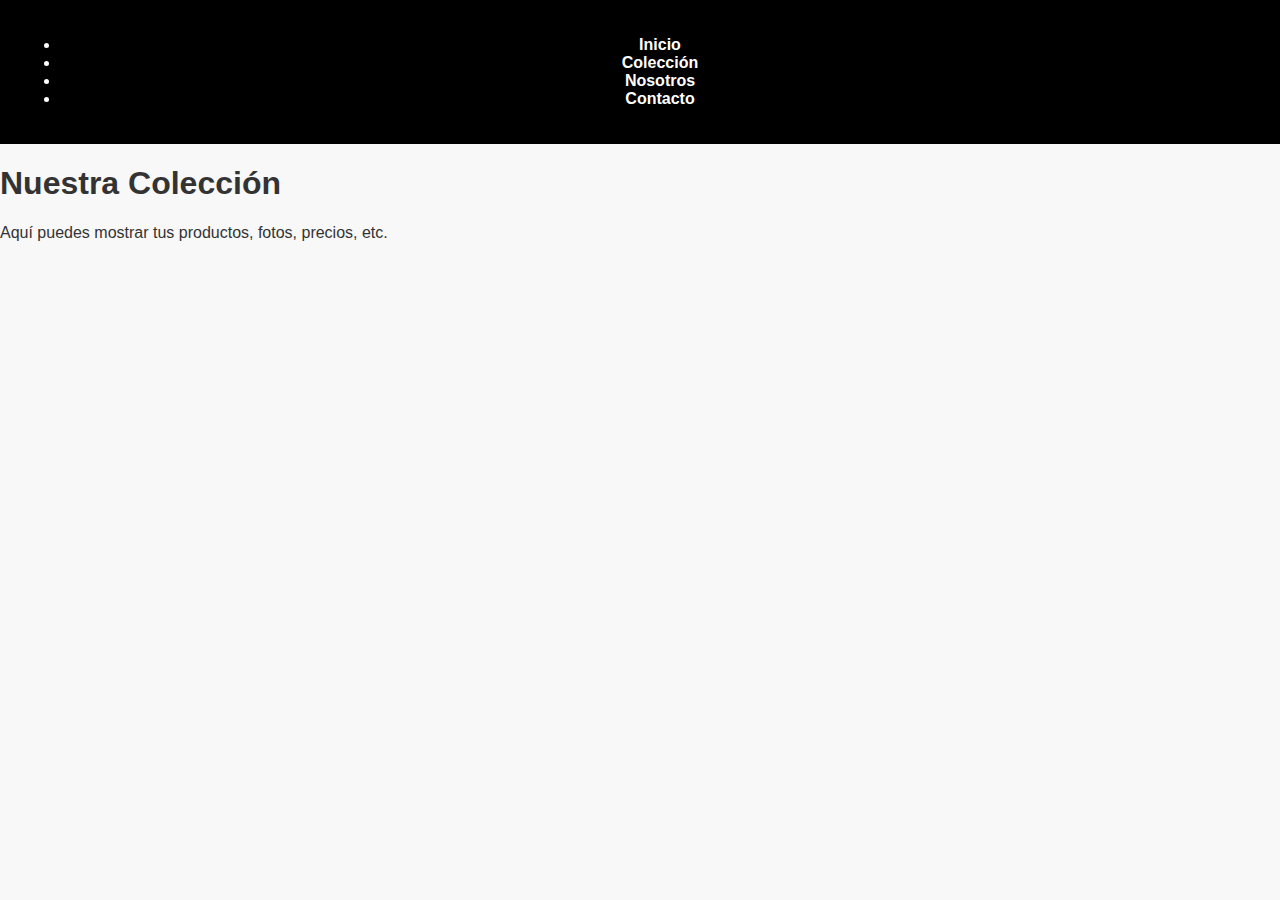
<file: coleccion-unico.html>
<!DOCTYPE html>
<html lang="es">
<head>
  <meta charset="UTF-8">
  <meta name="viewport" content="width=device-width, initial-scale=1.0">
  <title>Colección - CD│Store</title>
  <link rel="stylesheet" href="style.css">
</head>
<body>
  <header>
    <nav>
      <ul>
        <li><a href="index.html">Inicio</a></li>
        <li><a href="coleccion.html">Colección</a></li>
        <li><a href="nosotros.html">Nosotros</a></li>
        <li><a href="contacto.html">Contacto</a></li>
      </ul>
    </nav>
  </header>
  <main>
    <h1>Nuestra Colección</h1>
    <p>Aquí puedes mostrar tus productos, fotos, precios, etc.</p>
  </main>
</body>
</html>
</file>
<file: style.css>
/* Estilos generales */
body {
  margin: 0;
  font-family: Arial, sans-serif;
  background: #f8f8f8;
  color: #333;
}

/* Encabezado */
header {
  background: black;
  color: white;
  padding: 20px;
  text-align: center;
}

nav a {
  color: white;
  margin: 0 15px;
  text-decoration: none;
  font-weight: bold;
}

/* Sección principal (hero) */
.hero {
  background: #222;
  display: flex;
  flex-direction: column;   /* elementos en columna */
  justify-content: center;
  align-items: center;
  padding: 50px 20px;
  color: white;
  text-align: center;
}

.subtitulo {
  font-size: 1.8em;         /* más pequeño que antes */
  margin-bottom: 25px;      /* espacio entre texto e imágenes */
  color: #f8f8f8;
  font-weight: normal;
  text-shadow: 1px 1px 4px black;
}

.galeria-modelos {
  display: flex;
  justify-content: center;
  gap: 25px;               /* espacio entre imágenes */
  flex-wrap: wrap;         /* se acomodan en móviles */
}

.galeria-modelos img {
  width: 250px;            /* imágenes más grandes */
  height: auto;
  border-radius: 12px;
  box-shadow: 0 6px 18px rgba(0,0,0,0.4);
  transition: transform 0.3s ease;
}

.galeria-modelos img:hover {
  transform: scale(1.07);  /* efecto zoom al pasar el mouse */
}

/* Secciones */
section {
  padding: 40px;
  text-align: center;
}

#coleccion {
  background: #fff;
}

#nosotros {
  background: #f0f0f0;
}

#contacto {
  background: #fff;
}

/* Pie de página */
footer {
  background: #111;
  color: #aaa;
  text-align: center;
  padding: 20px;
}

/* Diseño de la sección principal */
#inicio {
  display: flex;
  justify-content: center;
  align-items: center;
  padding: 30px 10px;
  background: #1c1c1c; /* fondo oscuro elegante */
  color: white;
}

.contenido-principal {
  display: flex;
  flex-direction: row;
  justify-content: space-between;
  align-items: center;
  max-width: 1100px;
  width: 100%;
  gap: 5px; /* espacio entre texto e imagen */
}

.texto {
  flex: 1;
}

.texto h1 {
  font-size: 2.5em;
  margin-bottom: 10px;
}

.texto p {
  font-size: 1.2em;
  line-height: 1.5;
}

/* Imagen principal (limpio y corregido) */
.imagen-principal {
  max-width: 90px;   /* ajusta el tamaño de la imagen */
  height: auto;       /* mantiene proporción */
  margin-top: 0;      /* más pegada al título */
  margin-left: 20px;  /* espacio lateral */
  border-radius: 12px;
  box-shadow: 0 8px 20px rgba(0,0,0,0.4);
}
.galeria-modelos {
  display: flex;
  justify-content: center;
  gap: 20px; /* espacio entre imágenes */
  margin-top: 20px;
  flex-wrap: wrap; /* se acomodan en móviles */
}

.galeria-modelos img {
  width: 200px;       /* tamaño de cada imagen */
  height: auto;       /* mantiene proporción */
  border-radius: 12px;
  box-shadow: 0 6px 15px rgba(0,0,0,0.3);
  transition: transform 0.3s ease;
}

.galeria-modelos img:hover {
  transform: scale(1.05); /* efecto zoom al pasar el mouse */
}
#contacto {
  background: #fff;
  text-align: left;          /* alinea texto a la izquierda */
  display: flex;
  justify-content: flex-start; 
  align-items: flex-end;     /* coloca el contenido al fondo */
  min-height: 200px;         /* altura mínima para que se note el fondo */
  padding: 40px;
}
#contacto div {
  max-width: 400px;
}
</file>
